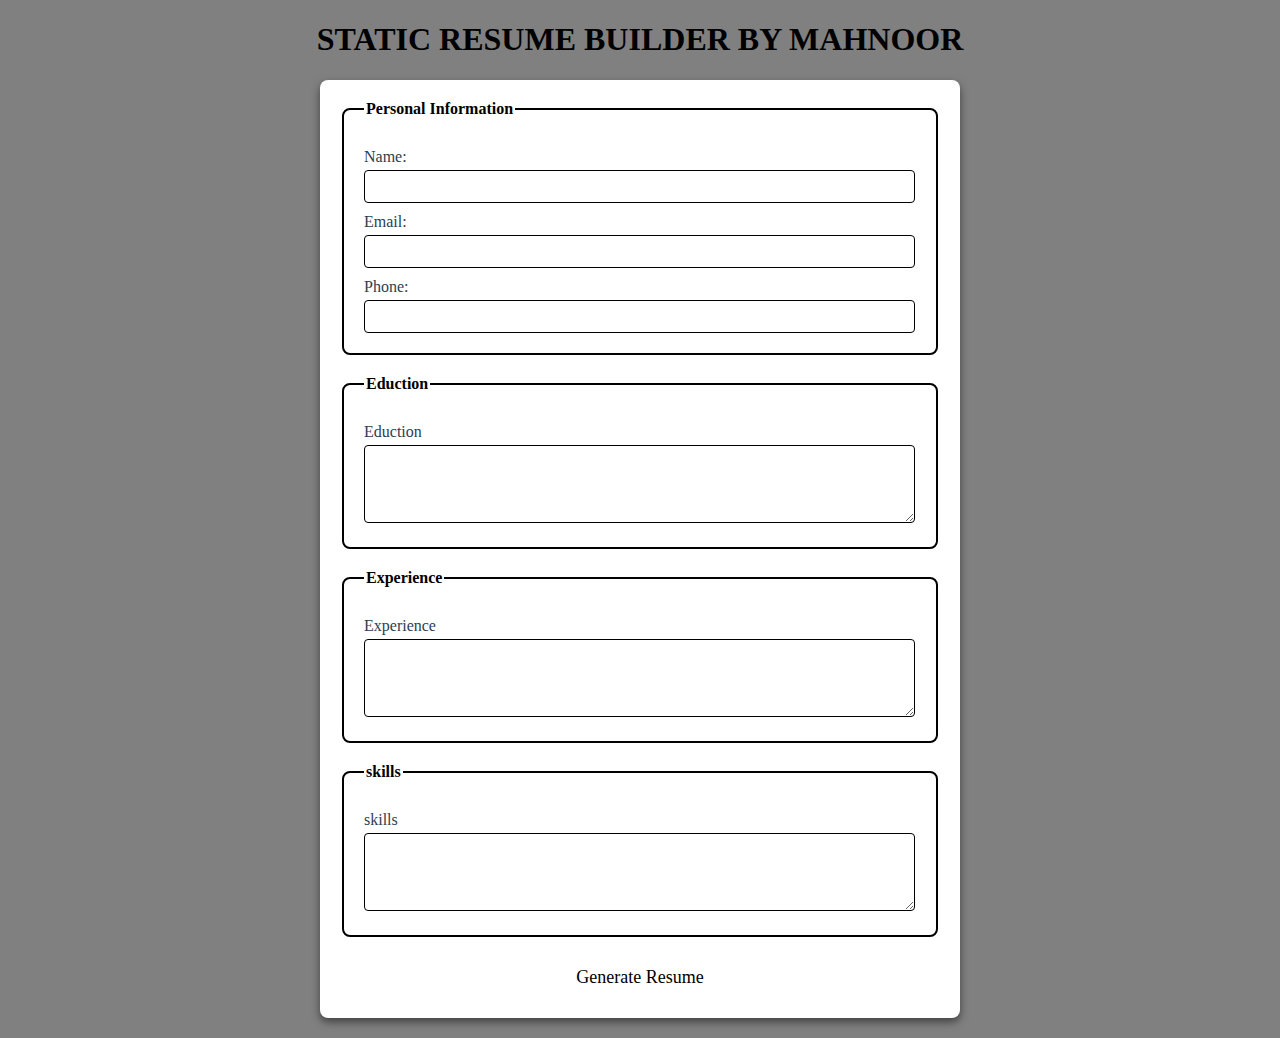
<file: Milestone1/index.html>
<!DOCTYPE html>
<html lang="en">

<head>
    <meta charset="UTF-8">
    <meta name="viewport" content="width=device-width, initial-scale=1.0">
    <title>Resume Builder</title>
    <link rel="stylesheet" href="style.css">
</head>
<body>
   <h1>STATIC RESUME BUILDER BY MAHNOOR</h1>
   <form id="resumeForm">
    <fieldset>
        <legend>Personal Information </legend>
        <label for="name">Name: </label>
        <input type="text" id="name" name="name" required><br>

        <label for="email">Email: </label>
        <input type="email" id="email" name="email" required>

        <label for="Phone">Phone: </label>
        <input type="tel" id="Phone" name="phone" required>
    </fieldset>

    <fieldset>
        <legend>Eduction</legend>
        <label for="eduction">Eduction</label>
        <textarea id="eduction" name="eduction" rows="4" required></textarea><br>
    </fieldset>


    <fieldset>
        <legend>Experience</legend>
        <label for="experience">Experience</label>
        <textarea id="experience" name="experience" rows="4" required></textarea><br>
    </fieldset>


    <fieldset>
        <legend>skills</legend>
        <label for="skills">skills</label>
        <textarea id="skills" name="skills" rows="4" required></textarea><br>
    </fieldset>

  <button type="submit">Generate Resume</button>
   </form>

</body>

</html>
</file>
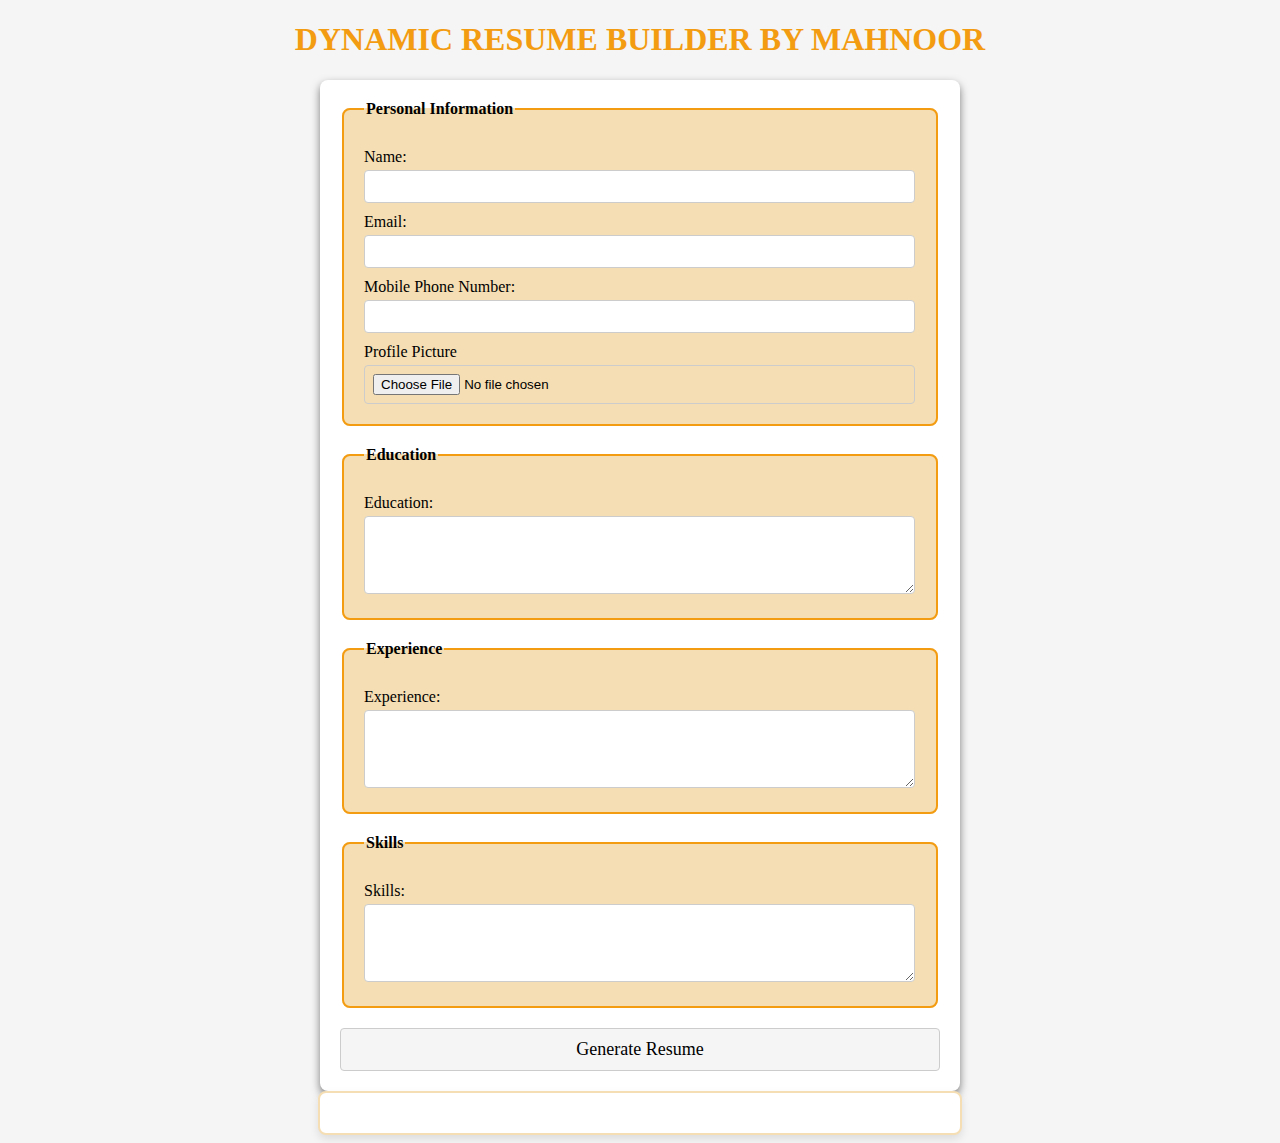
<file: Milestone3/index.html>
<!DOCTYPE html>
<html lang="en">

<head>
    <meta charset="UTF-8">
    <meta name="viewport" content="width=device-width, initial-scale=1.0">
    <title>Resume Builder</title>
    <link rel="stylesheet" href="style.css">
</head>

<body>
    <h1>DYNAMIC RESUME BUILDER BY MAHNOOR</h1>
    <form id="resumeForm">
        <fieldset>
            <legend>Personal Information</legend>
            <label for="name">Name:</label>
            <input type="text" id="name" name="name" required><br>
            <label for="email">Email:</label>
            <input type="email" id="email" name="email" required><br>
            <label for="phone">Mobile Phone Number:</label>
            <input type="tel" id="phone" name="phone" required><br>

            <label for="profilePicture">Profile Picture</label>
            <input type="file" id="profilePicture" name="profilePicture" accept="image/*" required>
        </fieldset>

        <fieldset>
            <legend>Education</legend>
            <label for="education">Education:</label>
            <textarea id="education" name="education" rows="4" required></textarea><br>
        </fieldset>

        <fieldset>
            <legend>Experience</legend>
            <label for="experience">Experience:</label>
            <textarea id="experience" name="experience" rows="4" required></textarea><br>
        </fieldset>

        <fieldset>
            <legend>Skills</legend>
            <label for="skills">Skills:</label>
            <textarea id="skills" name="skills" rows="4" required></textarea><br>
        </fieldset>

        <button type="submit">Generate Resume</button>
    </form>

    <div id="resumeOutput"></div>
    <script src="script.js"></script>
</body>

</html>
</file>
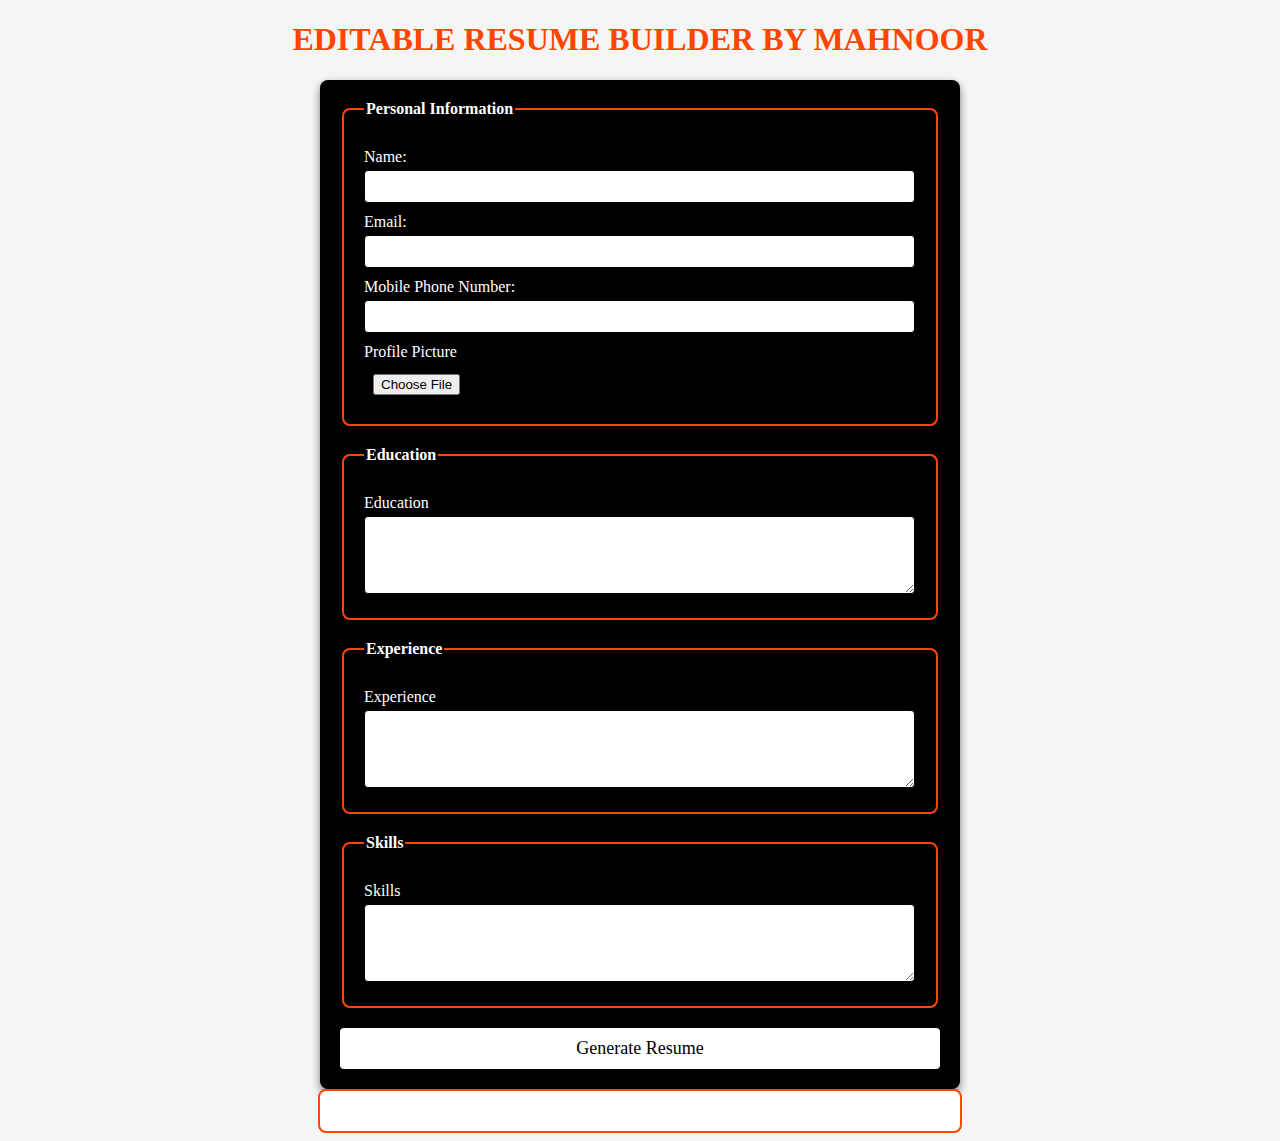
<file: Milestone4/index.html>
<!DOCTYPE html>
<html lang="en">

<head>
    <meta charset="UTF-8">
    <meta name="viewport" content="width=device-width, initial-scale=1.0">
    <title>Resume Builder</title>
    <link rel="stylesheet" href="style.css">
</head>

<body>
    <h1>EDITABLE RESUME BUILDER BY MAHNOOR </h1>
    <form id="resumeForm">
        <fieldset>
            <legend>Personal Information </legend>
            <label for="name">Name: </label>
            <input type="text" id="name" name="name" required><br>
            <label for="email">Email: </label>
            <input type="email" id="email" name="email" required><br>
            <label for="phone"> Mobile Phone Number: </label>
            <input type="tel" id="phone" name="phone" required><br>
        
            <label for="profilePicture">Profile Picture</label>
            <input type="file" id="profilePicture" name="profilePicture" accept="image/*" required>
        </fieldset>
        
        <fieldset>
            <legend>Education</legend>
            <label for="education">Education</label>
            <textarea id="education" name="education" rows="4" required></textarea><br>
        </fieldset>

        <fieldset>
            <legend>Experience</legend>
            <label for="experience">Experience</label>
            <textarea id="experience" name="experience" rows="4" required></textarea><br>
        </fieldset>

        <fieldset>
            <legend>Skills</legend>
            <label for="skills">Skills</label>
            <textarea id="skills" name="skills" rows="4" required></textarea><br>
        </fieldset>

        <button type="submit">Generate Resume</button>
    </form>

    <div id="resumeOutput"></div>
    <script src="script.js"></script>
</body>

</html>
</file>
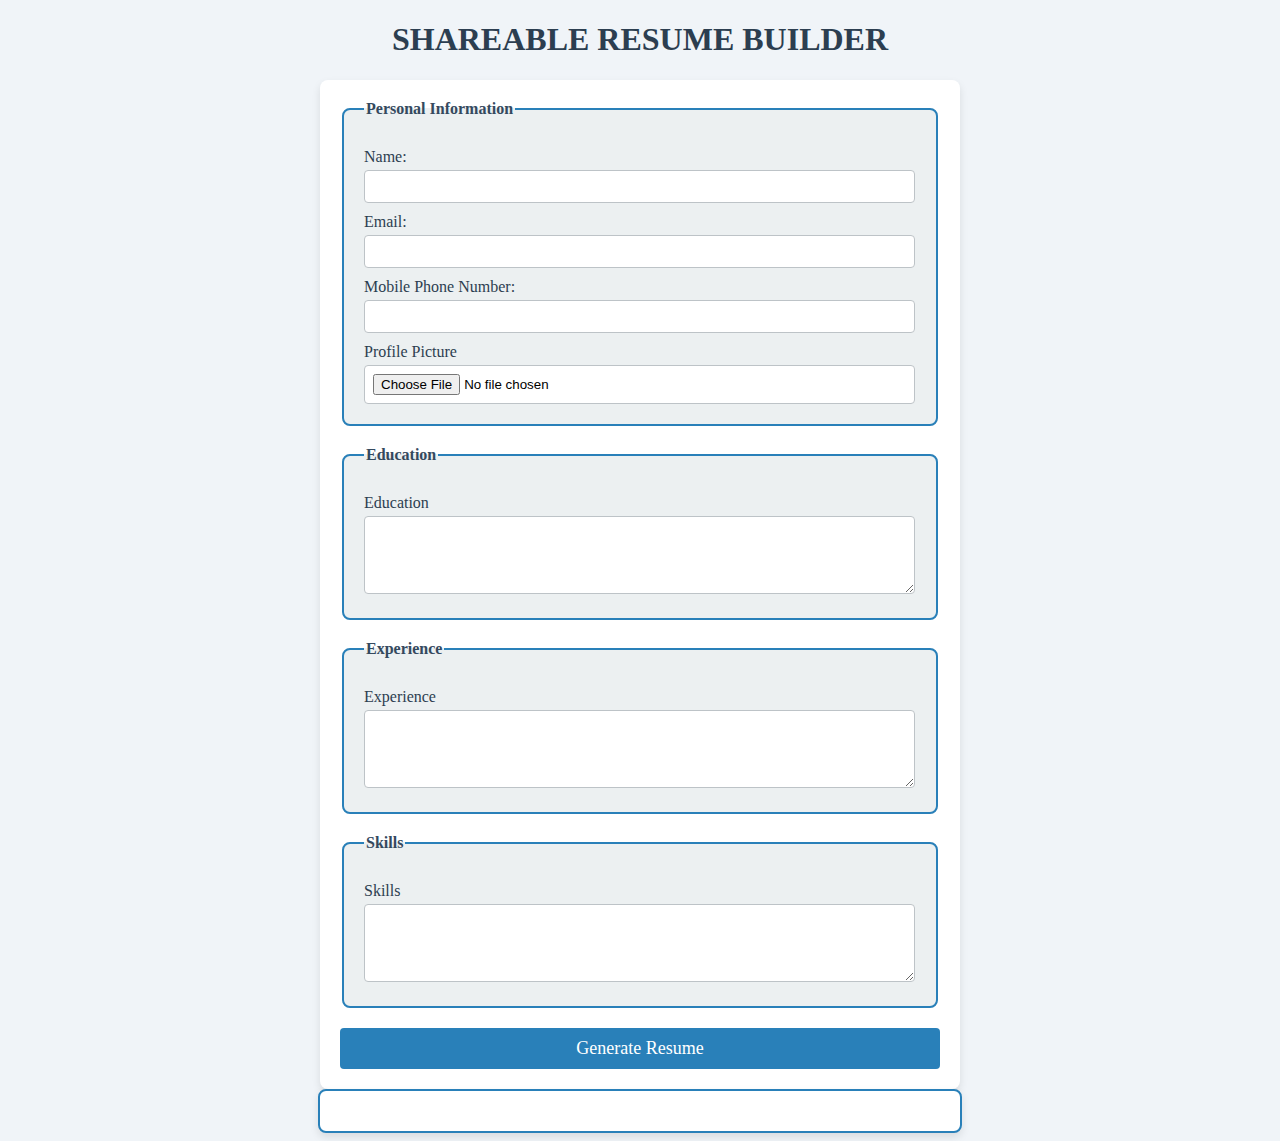
<file: Milestone5/index.html>
<!DOCTYPE html>
<html lang="en">

<head>
    <meta charset="UTF-8">
    <meta name="viewport" content="width=device-width, initial-scale=1.0">
    <title>Resume Builder</title>
    <link rel="stylesheet" href="style.css">
</head>

<body>
    <h1>SHAREABLE RESUME BUILDER</h1>
    <form id="resumeForm">
        <fieldset>
            <legend>Personal Information </legend>
            <label for="name">Name: </label>
            <input type="text" id="name" name="name" required><br>
            <label for="email">Email: </label>
            <input type="email" id="email" name="email" required><br>
            <label for="phone"> Mobile Phone Number: </label>
            <input type="tel" id="phone" name="phone" required><br>

            <label for="profilePicture">Profile Picture</label>
            <input type="file" id="profilePicture" name="profilePicture" accept="image/*" required>
        </fieldset>

        <fieldset>
            <legend>Education</legend>
            <label for="education">Education</label>
            <textarea id="education" name="education" rows="4" required></textarea><br>
        </fieldset>

        <fieldset>
            <legend>Experience</legend>
            <label for="experience">Experience</label>
            <textarea id="experience" name="experience" rows="4" required></textarea><br>
        </fieldset>

        <fieldset>
            <legend>Skills</legend>
            <label for="skills">Skills</label>
            <textarea id="skills" name="skills" rows="4" required></textarea><br>
        </fieldset>

        <button type="submit">Generate Resume</button>
    </form>

    <div id="resumeOutput"></div>
    <script src="script.js"></script>
</body>

</html>
</file>
<file: Milestone1/style.css>
body {
  font-family: 'Times New Roman', Times, serif;
  margin: 20px;
  padding: 0;
   background-color: gray;
 }
 
 h1 {
   text-align: center;
   color:  black;
 }
 
 form {
   max-width: 600px;
   margin: auto;
   background-color: white;
   border-radius: 8px;
   box-shadow: 0 4px 8px rgba(0, 0 ,0 ,0.5);
   padding: 20px;
 }
 
 fieldset {
   border: 2px solid  black;
   border-radius:  8px;
   padding: 20px;
   margin-bottom: 20px;
   background-color: white;
 }
 
 legend {
   font-weight: bold;
   text-align: left;
   color: black;
 }
 
 label {
   display: block;
   margin-top: 10px;
   color:#2c3e50
 }
 
 input,textarea {
 
   width: calc(100% - 1px);
   padding: 8px;
   margin-top: 4px;
   border: 1px solid black;
   border-radius: 4px;
   box-sizing: border-box;
 }
 button {
   display: block;
   width: 100%;
   padding:  10px;
   background-color: white;
   color: black;
   border: none;
   border-radius: 4px;
   cursor: pointer;
   margin-top: 10px;
   font-size: 18px;
   font-family: 'Times New Roman', Times, serif;
 }
 
 button:hover {
    background-color: gray;
 }
</file>
<file: Milestone3/style.css>
body {
  background-color: #f5f5f5; 
}

h1 {
  text-align: center;
  color: #f39c12; 
}

form {
  max-width: 600px;
  margin: auto;
  background-color: white; 
  border-radius: 8px;
  box-shadow: 0 4px 8px rgba(0, 0, 0, 0.5);
  padding: 20px;
}

fieldset {
  border: 2px solid #f39c12; 
  border-radius: 8px;
  padding: 20px;
  margin-bottom: 20px;
  background-color: wheat
}

legend {
  font-weight: bold;
  text-align: left;
  color: black;
}

label {
  display: block;
  margin-top: 10px;
  color: black;
}

input, textarea {
  width: calc(100% - 1px);
  padding: 8px;
  margin-top: 4px;
  border: 1px solid #ccc; 
  border-radius: 4px;
  box-sizing: border-box;
}

button {
  display: block;
  width: 100%;
  padding: 10px;
  background-color: #f5f5f5; 
  color: black;
  border: 1px solid #ccc; 
  border-radius: 4px;
  cursor: pointer;
  margin-top: 10px;
  font-size: 18px;
  font-family: 'Times New Roman', Times, serif;
}

button:hover {
  background-color: wheat; 
}

#resumeOutput {
  max-width: 600px;
  margin: auto;
  padding: 20px;
  border: 2px solid wheat; 
  border-radius: 8px;
  background-color: #fff; 
  box-shadow: 0 4px 8px rgba(0, 0, 0, 0.1);
}

#resumeOutput h2 {
  color: black; 
}

.profilePicture {
  display: block;
  margin: 0 auto;
  border: 2px solid wheat; 
  box-shadow: 0 4px 8px rgba(11, 7, 211, 0.5);
  border-radius: 50%;
  width: 150px;
  height: 150px;
  object-fit: cover;
}
</file>
<file: Milestone4/style.css>
body {
  background-color: whitesmoke;
   }
   
   h1 {
     text-align: center;
     color:  orangered;
   }
   
   form {
     max-width: 600px;
     margin: auto;
     background-color: black;
     border-radius: 8px;
      box-shadow: 0 4px 8px rgba(0, 0 ,0 ,0.5);
     padding: 20px;
   }
   
   fieldset {
     border: 2px solid  orangered;
     border-radius:  8px;
     padding: 20px;
     margin-bottom: 20px;
     background-color: black;
   }
   
   legend {
     font-weight: bold;
     text-align: left;
     color: white;
     
   }
   
   label {
      display: block; 
     margin-top: 10px;
     color:white
   }
   
   input,textarea {
   
      width: calc(100% - 1px); 
     padding: 8px;
     margin-top: 4px;
     border: 1px solid black;
     border-radius: 4px;
     box-sizing: border-box;
   }
   button {
     display: block;
     width: 100%;
     padding:  10px;
     background-color: white;
     color: black;
     border: none;
     border-radius: 4px;
     cursor: pointer;
     margin-top: 10px;
     font-size: 18px;
     font-family: 'Times New Roman', Times, serif;
   }
   
   button:hover {
      background-color: orangered;
   }
   
   #resumeOutput {
     max-width: 600px;
     margin: auto;
     padding: 20px;
     border:  2px solid orangered;
     border-radius: 8px;
     background-color: white;
     box-shadow: orangered
   
   }
   
   #resumeOutput h2{
     color: orangered;
     
   }

   .profilePicture {
    display: block;
    margin: 0 auto;
   border: 2px solid orangered;
   box-shadow: 0 4px 8px rgba(11, 7, 211, 0.5);
   border-radius: 500%;
   width: 150px;
   height: 150px;
   object-fit: cover;
  }
</file>
<file: Milestone5/style.css>
body {
    background-color: #f0f4f8;
}

h1 {
    text-align: center;
    color: #2c3e50;
}

form {
    max-width: 600px;
    margin: auto;
    background-color: #ffffff;
    border-radius: 8px;
    box-shadow: 0 4px 8px rgba(0, 0, 0, 0.1);
    padding: 20px;
}

fieldset {
    border: 2px solid #2980b9;
    border-radius: 8px;
    padding: 20px;
    margin-bottom: 20px;
    background-color: #ecf0f1;
}

legend {
    font-weight: bold;
    text-align: left;
    color: #34495e;
}

label {
    display: block;
    margin-top: 10px;
    color: #2c3e50;
}

input,
textarea {
    width: calc(100% - 1px);
    padding: 8px;
    margin-top: 4px;
    border: 1px solid #bdc3c7;
    border-radius: 4px;
    box-sizing: border-box;
    background-color: #ffffff;
}

button {
    display: block;
    width: 100%;
    padding: 10px;
    background-color: #2980b9;
    color: white;
    border: none;
    border-radius: 4px;
    cursor: pointer;
    margin-top: 10px;
    font-size: 18px;
    font-family: 'Times New Roman', Times, serif;
}

button:hover {
    background-color: #1a5a7f;
}

#resumeOutput {
    max-width: 600px;
    margin: auto;
    padding: 20px;
    border: 2px solid #2980b9;
    border-radius: 8px;
    background-color: #ffffff;
    color: #2c3e50;
    box-shadow: 0 4px 8px rgba(0, 0, 0, 0.1);
}

#resumeOutput h2 {
    color: #2980b9;
}

.profilePicture {
    display: block;
    margin: 0 auto;
    border: 2px solid #2980b9;
    box-shadow: 0 4px 8px rgba(0, 0, 0, 0.1);
    border-radius: 50%;
    width: 150px;
    height: 150px;
    object-fit: cover;
}
</file>
